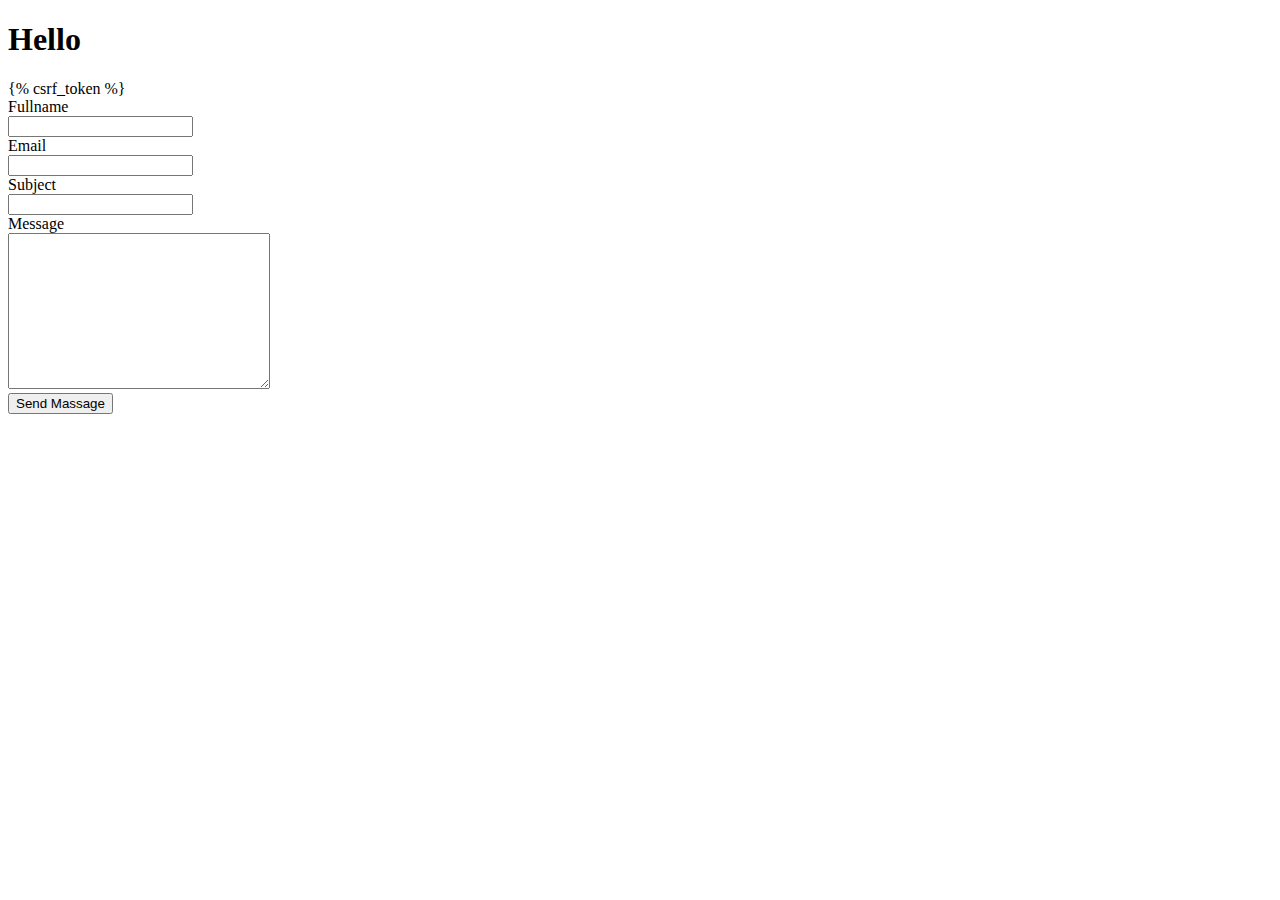
<file: infor/templates/infor/index_test.html>
<!DOCTYPE html>
<html lang="en">
<head>
    <meta charset="UTF-8">
    <title>Title</title>
</head>
<body>
    <h1>Hello</h1>
    <div class="container">
        <form action="" method="POST" class="contact-form">
            {% csrf_token %}
            <div class="form-control">
                <div class="tag">Fullname</div>
                <input type="text" name="fullname">
            </div>
             <div class="form-control">
                <div class="tag">Email</div>
                <input type="text" name="email">
            </div>
             <div class="form-control">
                <div class="tag">Subject</div>
                <input type="text" name="subject">
            </div>
              <div class="form-control">
                <div class="tag">Message</div>
                <textarea name="message" cols="30" rows="10"></textarea>
            </div>
            <div class="form-control">
                <input type="submit" class="btn submit-btn" value="Send Massage">
            </div>


        </form>
    </div>

</body>
</html>
</file>
